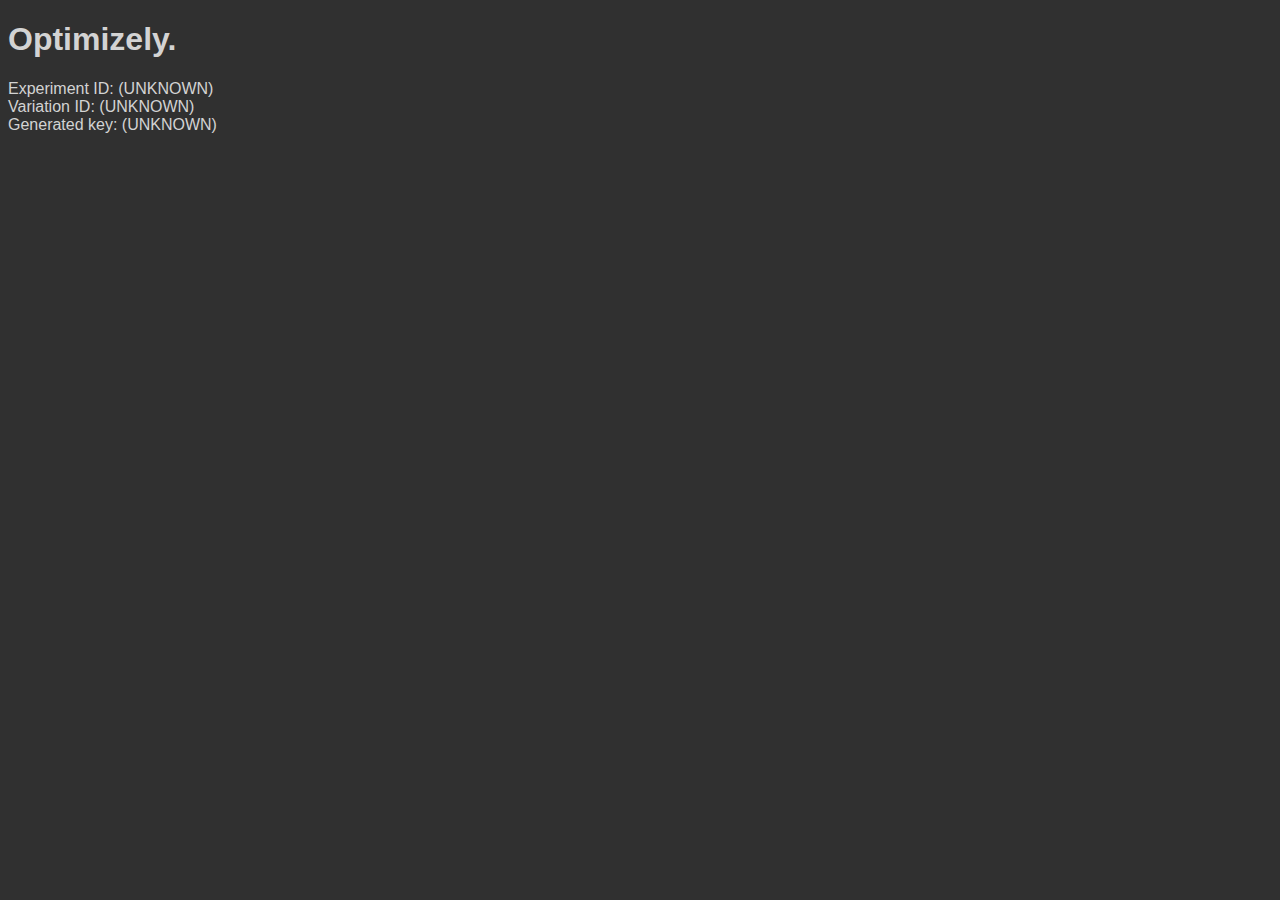
<file: optimizely.html>
<!DOCTYPE html>
<html lang="en">
<head>
    <meta charset="UTF-8">
    <meta name="viewport" content="width=device-width" />
    <title>Optimizely</title>
    <link href="index.css" rel="stylesheet" type="text/css" />
</head>
<body>
  <div>
    <h1>Optimizely.</h1>
    <div>Experiment ID: <span id="experiment-id">N/A</span></div>
    <div>Variation ID: <span id="variation-id">N/A</span></div>
    <div>Generated key: <span id="generated-key">N/A</span></div>
  </div>
  <script type="application/javascript" src="//cdn.optimizely.com/js/5213782517.js"></script>
  <script type="application/javascript" src="//d24n15hnbwhuhn.cloudfront.net/libs/amplitude-2.9.1-min.gz.js"></script>
  <script type="application/javascript" src="optimizely.js"></script>
</body>
</html>
</file>
<file: index.css>
body{
    background-color: #303030;
    color: #d3d3d3;
    font-family: Arial, Helvetica, sans-serif;
}
</file>
